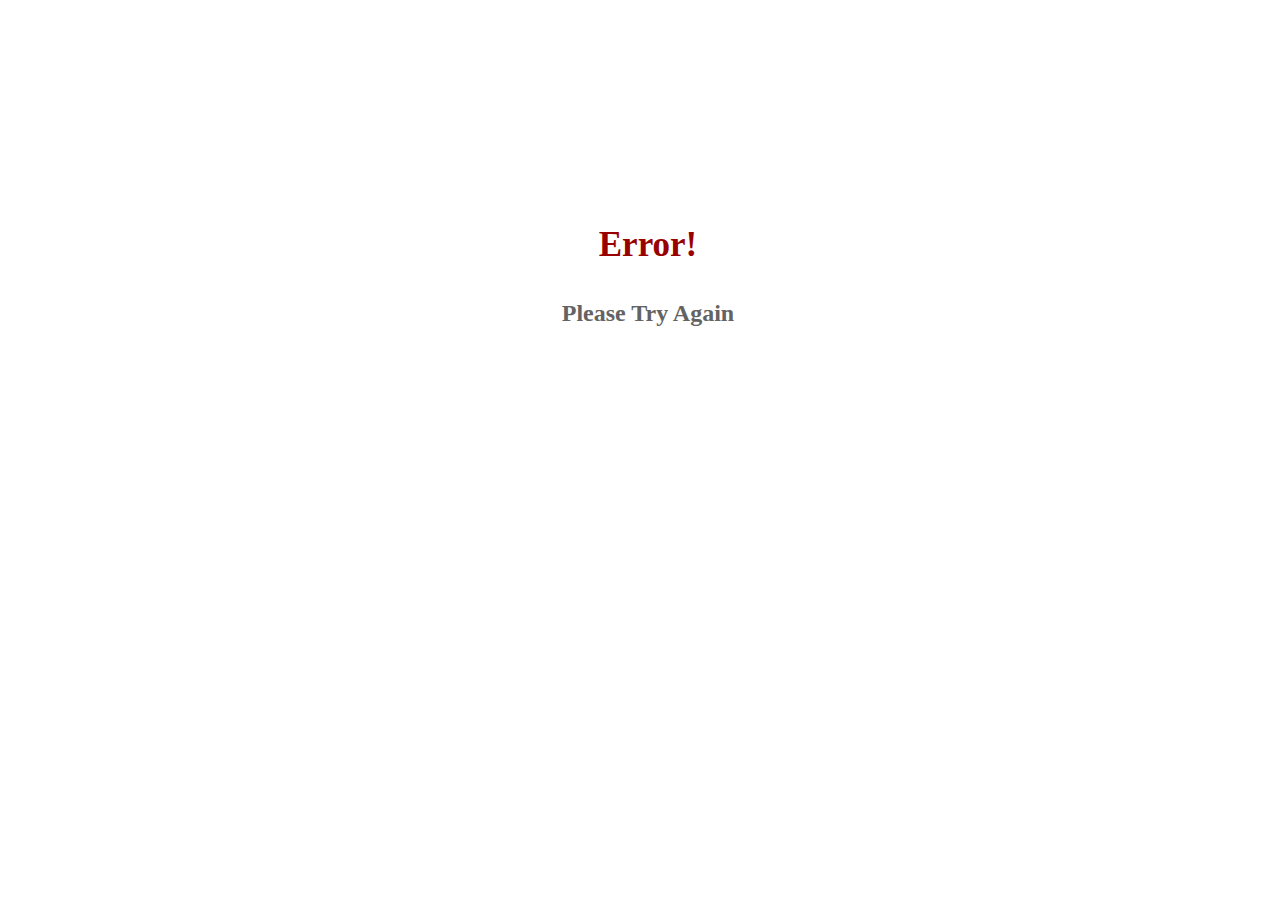
<file: Public Invitation/thanking/Confirm Wrong.html>
<html>

<head>

<Title>Accommodations</Title>

 <meta name="viewport" content="width=device-width, initial-scale=1.0">
 <meta http-equiv="refresh" content="3;url=../index.html" /> 

 <style>
		#title{
		color: #990000;
		font-size: 35px;
		font-family: calibri;
	  }
	  .thankconts{
		color: #636363;
		font-size: 24px;
		font-family: calibri;
	  }
	  .thanking{
		width: 100%
	  }
		
	  .thankcontent{
		  position: absolute;
		  width: 100%;
		  height: 50px;
		  top: 20%;
		  margin-top: 10px; 
		}
	  
		</style>
</head>

<body>

<div class="thanking">
	<div class="thankcontent">
<p align="center" id="title"><b>Error!</p>
<p align="center" class="thankconts">Please Try Again</p>
</div>
</div>
</body>
</file>
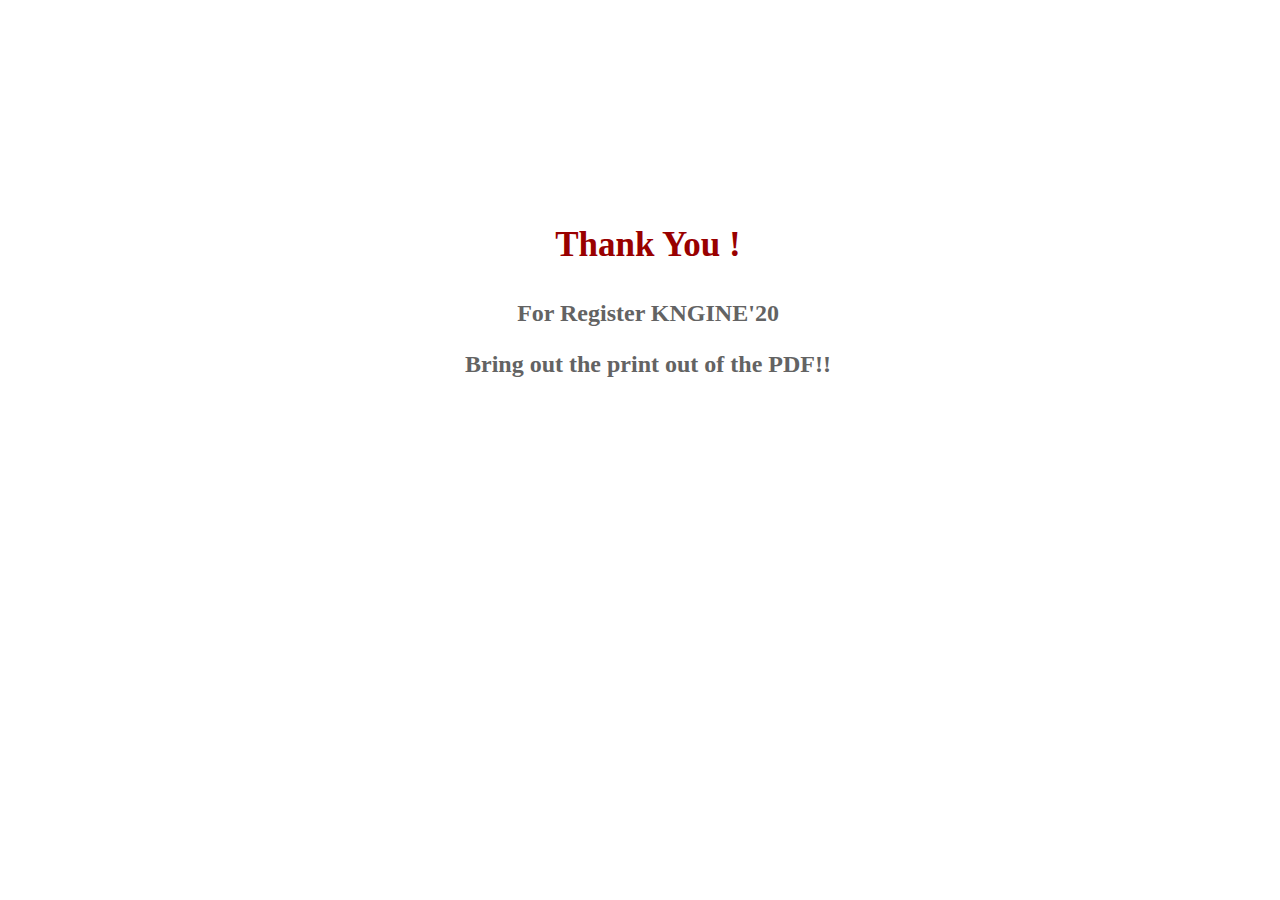
<file: Public Invitation/thanking/Confirmation.html>
<html>

<head>
<Title>Thank You !</Title>

 <meta name="viewport" content="width=device-width, initial-scale=1.0"> 
 <meta http-equiv="refresh" content="3;url=../../../index.html" /> 


<style>

		#title{
		color: #990000;
		font-size: 35px;
		font-family: calibri;
	  }
	  .thankconts{
		color: #636363;
		font-size: 24px;
		font-family: calibri;
	  }
	  .thanking{
		width: 100%
	  }
		
	  .thankcontent{
		  position: absolute;
		  width: 100%;
		  height: 50px;
		  top: 20%;
		  margin-top: 10px; 
		}
  
	</style>

</head>




<body>

<div class="thanking">
	<div class="thankcontent">
			<p align="center" id="title"><b>Thank You !</p>
				<p align="center" class="thankconts">For Register KNGINE'20</p>
                   <p align="center" class="thankconts">Bring out the print out of the PDF!!</p>

</div>
</div>

</body>
</html>
</file>
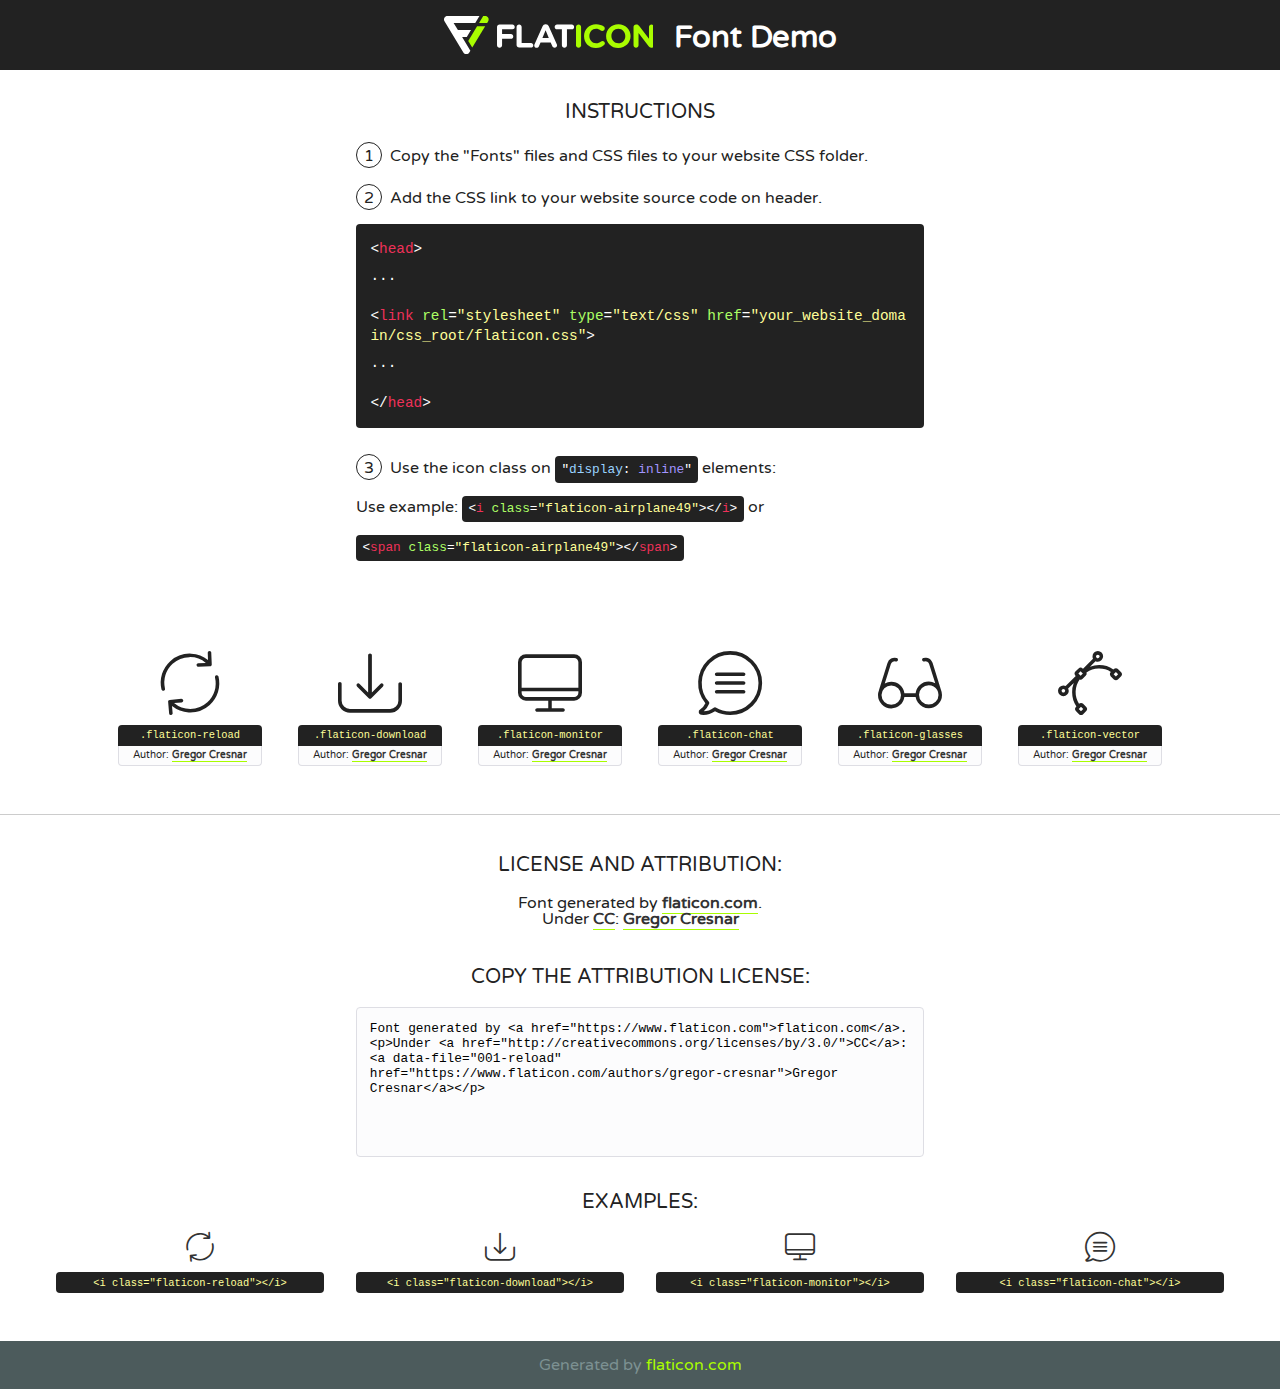
<file: fonts/flaticon/font/flaticon.html>
<!DOCTYPE html>
<!--
  Flaticon icon font: Flaticon
  Creation date: 21/03/2019 11:46
-->
<html>
<!DOCTYPE html>
<html>

<head>
    <title>Flaticon WebFont</title>
    <link href="http://fonts.googleapis.com/css?family=Varela+Round" rel="stylesheet" type="text/css" />
    <link rel="stylesheet" type="text/css" href="flaticon.css">
    <meta charset="UTF-8">
    <style>
    html, body, div, span, applet, object, iframe,
    h1, h2, h3, h4, h5, h6, p, blockquote, pre,
    a, abbr, acronym, address, big, cite, code,
    del, dfn, em, img, ins, kbd, q, s, samp,
    small, strike, strong, sub, sup, tt, var,
    b, u, i, center,
    dl, dt, dd, ol, ul, li,
    fieldset, form, label, legend,
    table, caption, tbody, tfoot, thead, tr, th, td,
    article, aside, canvas, details, embed, 
    figure, figcaption, footer, header, hgroup, 
    menu, nav, output, ruby, section, summary,
    time, mark, audio, video {
        margin: 0;
        padding: 0;
        border: 0;
        font-size: 100%;
        font: inherit;
        vertical-align: baseline;
    }
    /* HTML5 display-role reset for older browsers */
    article, aside, details, figcaption, figure, 
    footer, header, hgroup, menu, nav, section {
        display: block;
    }
    body {
        line-height: 1;
    }
    ol, ul {
        list-style: none;
    }
    blockquote, q {
        quotes: none;
    }
    blockquote:before, blockquote:after,
    q:before, q:after {
        content: '';
        content: none;
    }
    table {
        border-collapse: collapse;
        border-spacing: 0;
    }
    body {
        font-family: 'Varela Round', Helvetica, Arial, sans-serif;
        font-size: 16px;
        color: #222;
    }
    a {
        color: #333;
        border-bottom: 1px solid #a9fd00;
        font-weight: bold;
        text-decoration: none;
    }
    * {
        -moz-box-sizing: border-box;
        -webkit-box-sizing: border-box;
        box-sizing: border-box;
        margin: 0;
        padding: 0;
    }
    [class^="flaticon-"]:before, [class*=" flaticon-"]:before, [class^="flaticon-"]:after, [class*=" flaticon-"]:after {
        font-family: Flaticon;
        font-size: 30px;
        font-style: normal;
        margin-left: 20px;
        color: #333;
    }
    .wrapper {
        max-width: 600px;
        margin: auto;
        padding: 0 1em;
    }
    .title {
        font-size: 1.25em;
        text-align: center;
        margin-bottom: 1em;
        text-transform: uppercase;
    }
    header {
        text-align: center;
        background-color: #222;
        color: #fff;
        padding: 1em;
    }
    header .logo {
        width: 210px;
        height: 38px;
        display: inline-block;
        vertical-align: middle;
        margin-right: 1em;
        border: none;
    }
    header strong {
        font-size: 1.95em;
        font-weight: bold;
        vertical-align: middle;
        margin-top: 5px;
        display: inline-block;
    }
    .demo {
        margin: 2em auto;
        line-height: 1.25em;
    }
    .demo ul li {
        margin-bottom: 1em;
    }
    .demo ul li .num {
        color: #222;
        border-radius: 20px;
        display: inline-block;
        width: 26px;
        padding: 3px;
        height: 26px;
        text-align: center;
        margin-right: 0.5em;
        border: 1px solid #222;
    }
    .demo ul li code {
        background-color: #222;
        border-radius: 4px;
        padding: 0.25em 0.5em;
        display: inline-block;
        color: #fff;
        font-family: Consolas,Monaco,Lucida Console,Liberation Mono,DejaVu Sans Mono,Bitstream Vera Sans Mono,Courier New, monospace;
        font-weight: lighter;
        margin-top: 1em;
        font-size: 0.8em;
        word-break: break-all;
    }
    .demo ul li code.big {
        padding: 1em;
        font-size: 0.9em;
    }
    .demo ul li code .red {
        color: #EF3159;
    }
    .demo ul li code .green {
        color: #ACFF65;
    }
    .demo ul li code .yellow {
        color: #FFFF99;
    }
    .demo ul li code .blue {
        color: #99D3FF;
    }
    .demo ul li code .purple {
        color: #A295FF;
    }
    .demo ul li code .dots {
        margin-top: 0.5em;
        display: block;
    }
    #glyphs {
        border-bottom: 1px solid #ccc;
        padding: 2em 0;
        text-align: center;
    }
    .glyph {
        display: inline-block;
        width: 9em;
        margin: 1em;
        text-align: center;
        vertical-align: top;
        background: #FFF;
    }
    .glyph .glyph-icon {
        padding: 10px;
        display: block;
        font-family:"Flaticon";
        font-size: 64px;
        line-height: 1;
    }
    .glyph .glyph-icon:before {
        font-size: 64px;
        color: #222;
        margin-left: 0;
    }
    .class-name {
        font-size: 0.65em;
        background-color: #222;
        color: #fff;
        border-radius: 4px 4px 0 0;
        padding: 0.5em;
        color: #FFFF99;
        font-family: Consolas,Monaco,Lucida Console,Liberation Mono,DejaVu Sans Mono,Bitstream Vera Sans Mono,Courier New, monospace;
    }
    .author-name {
        font-size: 0.6em;
        background-color: #fcfcfd;
        border: 1px solid #DEDEE4;
        border-top: 0;
        border-radius: 0 0 4px 4px;
        padding: 0.5em;
    }
    .class-name:last-child {
        font-size: 10px;
        color:#888;
    }
    .class-name:last-child a {
        font-size: 10px;
        color:#555;
    }
    .class-name:last-child a:hover {
        color:#a9fd00;
    }
    .glyph > input {
        display: block;
        width: 100px;
        margin: 5px auto;
        text-align: center;
        font-size: 12px;
        cursor: text;
    }
    .glyph > input.icon-input {
        font-family:"Flaticon";
        font-size: 16px;
        margin-bottom: 10px;
    }
    .attribution .title {
        margin-top: 2em;
    }
    .attribution textarea {
        background-color: #fcfcfd;
        padding: 1em;
        border: none;
        box-shadow: none;
        border: 1px solid #DEDEE4;
        border-radius: 4px;
        resize: none;
        width: 100%;
        height: 150px;
        font-size: 0.8em;
        font-family: Consolas,Monaco,Lucida Console,Liberation Mono,DejaVu Sans Mono,Bitstream Vera Sans Mono,Courier New, monospace;
        -webkit-appearance: none;
    }
    .iconsuse {
        margin: 2em auto;
        text-align: center;
        max-width: 1200px;
    }
    .iconsuse:after {
        content: '';
        display: table;
        clear: both;
    }
    .iconsuse .image {
        float: left;
        width: 25%;
        padding: 0 1em;
    }
    .iconsuse .image p {
        margin-bottom: 1em;
    }
    .iconsuse .image span {
        display: block;
        font-size: 0.65em;
        background-color: #222;
        color: #fff;
        border-radius: 4px;
        padding: 0.5em;
        color: #FFFF99;
        margin-top: 1em;
        font-family: Consolas,Monaco,Lucida Console,Liberation Mono,DejaVu Sans Mono,Bitstream Vera Sans Mono,Courier New, monospace;
    }
    #footer {
        text-align: center;
        background-color: #4C5B5C;
        color: #7c9192;
        padding: 1em;
    }
    #footer a {
        border: none;
        color: #a9fd00;
        font-weight: normal;
    }
    @media (max-width: 960px) {
        .iconsuse .image {
            width: 50%;
        }
    }
    @media (max-width: 560px) {
        .iconsuse .image {
            width: 100%;
        }
    }
    </style>
</head>

<body class="characters-off">

    <header>
        <a href="https://www.flaticon.com" target="_blank" class="logo">
            <svg version="1.1" xmlns="http://www.w3.org/2000/svg" xmlns:xlink="http://www.w3.org/1999/xlink" xmlns:a="http://ns.adobe.com/AdobeSVGViewerExtensions/3.0/" viewBox="0 0 560.875 102.036" enable-background="new 0 0 560.875 102.036" xml:space="preserve">
                <defs>
                </defs>
                <g>
                    <g class="letters">
                        <path fill="#ffffff" d="M141.596,29.675c0-3.777,2.985-6.767,6.764-6.767h34.438c3.426,0,6.15,2.728,6.15,6.15
                        c0,3.43-2.724,6.149-6.15,6.149h-27.674v13.091h23.719c3.429,0,6.151,2.724,6.151,6.15c0,3.43-2.723,6.149-6.151,6.149h-23.719
                        v17.574c0,3.773-2.986,6.761-6.764,6.761c-3.779,0-6.764-2.989-6.764-6.761V29.675z"></path>
                        <path fill="#ffffff" d="M193.844,29.149c0-3.781,2.985-6.767,6.764-6.767c3.776,0,6.763,2.985,6.763,6.767v42.957h25.039
                        c3.426,0,6.149,2.726,6.149,6.153c0,3.425-2.723,6.15-6.149,6.15h-31.802c-3.779,0-6.764-2.986-6.764-6.768V29.149z"></path>
                        <path fill="#ffffff" d="M241.891,75.71l21.438-48.407c1.492-3.341,4.215-5.357,7.906-5.357h0.792
                        c3.686,0,6.323,2.017,7.815,5.357l21.439,48.407c0.436,0.967,0.701,1.845,0.701,2.723c0,3.602-2.809,6.501-6.414,6.501
                        c-3.161,0-5.269-1.845-6.499-4.655l-4.132-9.661h-27.059l-4.301,10.102c-1.144,2.631-3.426,4.214-6.237,4.214
                        c-3.517,0-6.24-2.81-6.24-6.325C241.1,77.64,241.451,76.677,241.891,75.71z M279.932,58.666l-8.521-20.297l-8.526,20.297H279.932
                        z"></path>
                        <path fill="#ffffff" d="M314.864,35.387H301.86c-3.429,0-6.239-2.813-6.239-6.238c0-3.429,2.811-6.24,6.239-6.24h39.533
                        c3.426,0,6.237,2.811,6.237,6.24c0,3.425-2.811,6.238-6.237,6.238h-13.001v42.785c0,3.773-2.99,6.761-6.764,6.761
                        c-3.779,0-6.764-2.989-6.764-6.761V35.387z"></path>
                        <path fill="#A9FD00" d="M352.615,29.149c0-3.781,2.985-6.767,6.767-6.767c3.774,0,6.761,2.985,6.761,6.767v49.024
                        c0,3.773-2.987,6.761-6.761,6.761c-3.781,0-6.767-2.989-6.767-6.761V29.149z"></path>
                        <path fill="#A9FD00" d="M374.132,53.836v-0.179c0-17.481,13.178-31.801,32.065-31.801c9.22,0,15.459,2.458,20.557,6.238
                        c1.402,1.054,2.637,2.985,2.637,5.357c0,3.692-2.985,6.59-6.681,6.59c-1.845,0-3.071-0.702-4.044-1.319
                        c-3.776-2.813-7.729-4.393-12.562-4.393c-10.364,0-17.831,8.611-17.831,19.154v0.173c0,10.542,7.291,19.329,17.831,19.329
                        c5.715,0,9.492-1.756,13.359-4.834c1.049-0.874,2.458-1.491,4.039-1.491c3.429,0,6.325,2.813,6.325,6.236
                        c0,2.106-1.056,3.78-2.282,4.834c-5.539,4.834-12.036,7.733-21.878,7.733C387.572,85.464,374.132,71.493,374.132,53.836z"></path>
                        <path fill="#A9FD00" d="M433.009,53.836v-0.179c0-17.481,13.79-31.801,32.766-31.801c18.981,0,32.592,14.143,32.592,31.628v0.173
                        c0,17.483-13.785,31.807-32.769,31.807C446.625,85.464,433.009,71.32,433.009,53.836z M484.224,53.836v-0.179
                        c0-10.539-7.725-19.326-18.626-19.326c-10.893,0-18.449,8.611-18.449,19.154v0.173c0,10.542,7.73,19.329,18.626,19.329
                        C476.676,72.986,484.224,64.378,484.224,53.836z"></path>
                        <path fill="#A9FD00" d="M506.233,29.321c0-3.774,2.99-6.763,6.767-6.763h1.401c3.252,0,5.183,1.583,7.029,3.953l26.093,34.265
                        V29.059c0-3.692,2.99-6.677,6.681-6.677c3.683,0,6.671,2.985,6.671,6.677v48.934c0,3.78-2.987,6.765-6.764,6.765h-0.436
                        c-3.257,0-5.188-1.581-7.034-3.953l-27.056-35.492v32.944c0,3.687-2.985,6.676-6.678,6.676c-3.683,0-6.673-2.989-6.673-6.676
                        V29.321z"></path>
                    </g>
                    <g class="insignia">
                        <path fill="#ffffff" d="M48.372,56.137h12.517l11.156-18.537H37.186L25.688,18.539h57.825L94.668,0H9.271
                        C5.925,0,2.842,1.801,1.198,4.716c-1.644,2.907-1.593,6.482,0.134,9.343l50.38,83.501c1.678,2.781,4.689,4.476,7.938,4.476
                        c3.246,0,6.257-1.695,7.935-4.476l2.898-4.804L48.372,56.137z"></path>
                        <g class="i">
                            <path fill="#A9FD00" d="M93.575,18.539h0.031v0.004l21.652,0.004l2.705-4.488c1.727-2.861,1.778-6.436,0.133-9.343
                            C116.454,1.801,113.371,0,110.026,0h-5.294L93.575,18.539z"></path>
                            <polygon fill="#A9FD00" points="88.291,27.356 64.725,66.486 75.519,84.404 109.942,27.356"></polygon>
                        </g>
                    </g>
                </g>
            </svg>
        </a>
        <strong>Font Demo</strong>
    </header>


    <section class="demo wrapper">

        <p class="title">Instructions</p>

        <ul>
            <li>
                <span class="num">1</span>Copy the "Fonts" files and CSS files to your website CSS folder.
            </li>
            <li>
                <span class="num">2</span>Add the CSS link to your website source code on header.
                <code class="big">
                    &lt;<span class="red">head</span>&gt;
                    <br/><span class="dots">...</span>
                    <br/>&lt;<span class="red">link</span> <span class="green">rel</span>=<span class="yellow">"stylesheet"</span> <span class="green">type</span>=<span class="yellow">"text/css"</span> <span class="green">href</span>=<span class="yellow">"your_website_domain/css_root/flaticon.css"</span>&gt;
                    <br/><span class="dots">...</span>
                    <br/>&lt;/<span class="red">head</span>&gt;
                </code>
            </li>

            <li>
                <p>
                    <span class="num">3</span>Use the icon class on <code>"<span class="blue">display</span>:<span class="purple"> inline</span>"</code> elements:
                    <br />
                    Use example: <code>&lt;<span class="red">i</span> <span class="green">class</span>=<span class="yellow">&quot;flaticon-airplane49&quot;</span>&gt;&lt;/<span class="red">i</span>&gt;</code> or <code>&lt;<span class="red">span</span> <span class="green">class</span>=<span class="yellow">&quot;flaticon-airplane49&quot;</span>&gt;&lt;/<span class="red">span</span>&gt;</code>
            </li>
        </ul>

    </section>




   <section id="glyphs">          
    
      
        <div class="glyph"><div class="glyph-icon flaticon-reload"></div>
            <div class="class-name">.flaticon-reload</div>
            <div class="author-name">Author: <a data-file="001-reload" href="https://www.flaticon.com/authors/gregor-cresnar">Gregor Cresnar</a> </div> 
        </div>        
        
        <div class="glyph"><div class="glyph-icon flaticon-download"></div>
            <div class="class-name">.flaticon-download</div>
            <div class="author-name">Author: <a data-file="002-download" href="https://www.flaticon.com/authors/gregor-cresnar">Gregor Cresnar</a> </div> 
        </div>        
        
        <div class="glyph"><div class="glyph-icon flaticon-monitor"></div>
            <div class="class-name">.flaticon-monitor</div>
            <div class="author-name">Author: <a data-file="003-monitor" href="https://www.flaticon.com/authors/gregor-cresnar">Gregor Cresnar</a> </div> 
        </div>        
        
        <div class="glyph"><div class="glyph-icon flaticon-chat"></div>
            <div class="class-name">.flaticon-chat</div>
            <div class="author-name">Author: <a data-file="004-chat" href="https://www.flaticon.com/authors/gregor-cresnar">Gregor Cresnar</a> </div> 
        </div>        
        
        <div class="glyph"><div class="glyph-icon flaticon-glasses"></div>
            <div class="class-name">.flaticon-glasses</div>
            <div class="author-name">Author: <a data-file="005-glasses" href="https://www.flaticon.com/authors/gregor-cresnar">Gregor Cresnar</a> </div> 
        </div>        
        
        <div class="glyph"><div class="glyph-icon flaticon-vector"></div>
            <div class="class-name">.flaticon-vector</div>
            <div class="author-name">Author: <a data-file="006-vector" href="https://www.flaticon.com/authors/gregor-cresnar">Gregor Cresnar</a> </div> 
        </div>        
        

    </section>



    <section class="attribution wrapper"   style="text-align:center;">

      <div class="title">License and attribution:</div><div class="attrDiv">Font generated by <a href="https://www.flaticon.com">flaticon.com</a>. <div><p>Under <a href="http://creativecommons.org/licenses/by/3.0/">CC</a>: <a data-file="001-reload" href="https://www.flaticon.com/authors/gregor-cresnar">Gregor Cresnar</a></p>  </div>
      </div>
      <div class="title">Copy the Attribution License:</div>

    <textarea onclick="this.focus();this.select();">Font generated by &lt;a href=&quot;https://www.flaticon.com&quot;&gt;flaticon.com&lt;/a&gt;. <p>Under <a href="http://creativecommons.org/licenses/by/3.0/">CC</a>: <a data-file="001-reload" href="https://www.flaticon.com/authors/gregor-cresnar">Gregor Cresnar</a></p>  
     </textarea>

    </section>

    <section class="iconsuse">

          <div class="title">Examples:</div>            
             
            <div class="image">
                <p>
                    <i class="glyph-icon flaticon-reload"></i> 
                    <span>&lt;i class=&quot;flaticon-reload&quot;&gt;&lt;/i&gt;</span>
                </p>
            </div>
            
            <div class="image">
                <p>
                    <i class="glyph-icon flaticon-download"></i> 
                    <span>&lt;i class=&quot;flaticon-download&quot;&gt;&lt;/i&gt;</span>
                </p>
            </div>
            
            <div class="image">
                <p>
                    <i class="glyph-icon flaticon-monitor"></i> 
                    <span>&lt;i class=&quot;flaticon-monitor&quot;&gt;&lt;/i&gt;</span>
                </p>
            </div>
            
            <div class="image">
                <p>
                    <i class="glyph-icon flaticon-chat"></i> 
                    <span>&lt;i class=&quot;flaticon-chat&quot;&gt;&lt;/i&gt;</span>
                </p>
            </div>
                       
        </div>
                            
    </section>

<div id="footer">
    <div>Generated by <a href="https://www.flaticon.com">flaticon.com</a>
    </div>
</div>



</body>
</html>
</file>
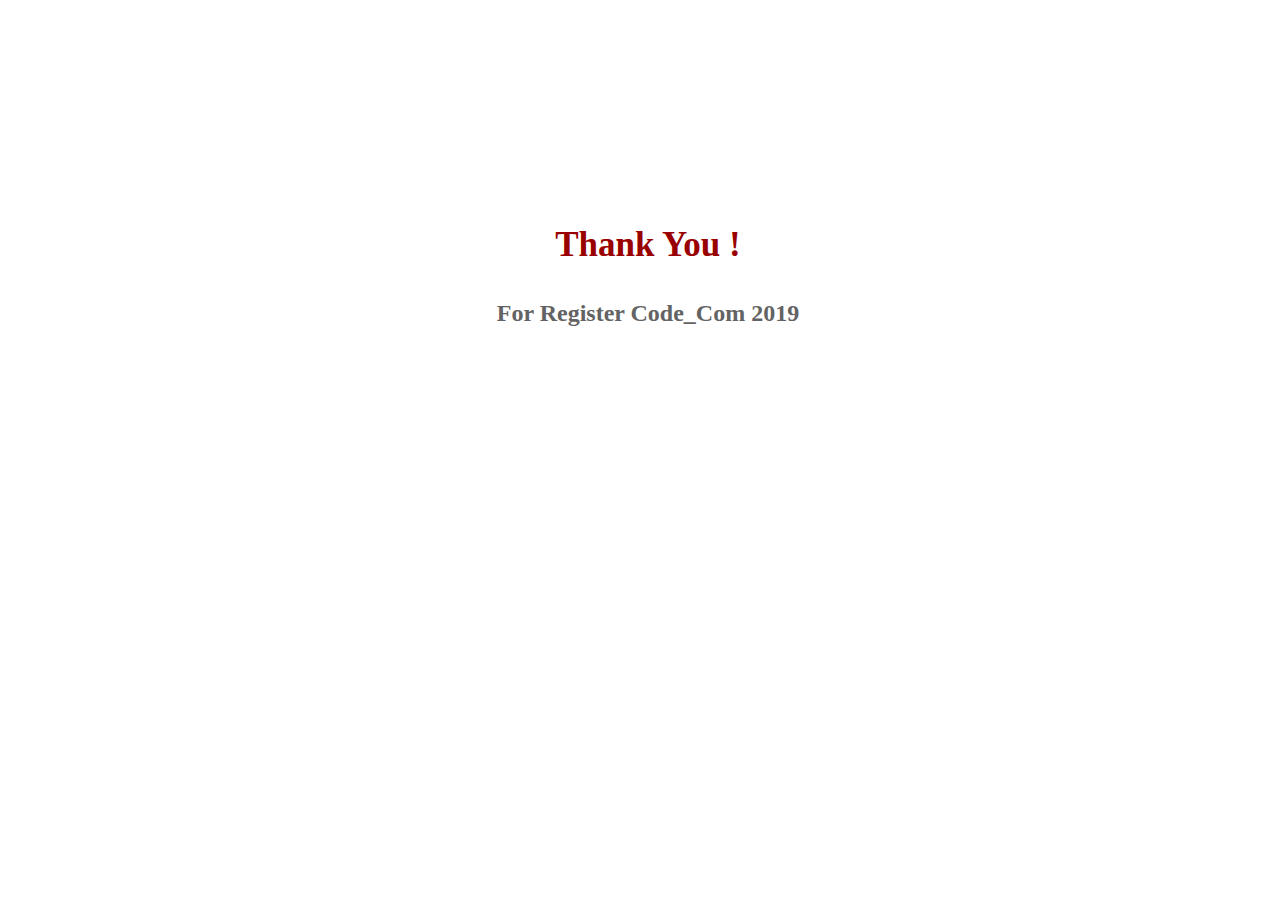
<file: RegForm/codecom/thanking/Confirmation.html>
<html>

<head>
<Title>Thank You !</Title>

 <meta name="viewport" content="width=device-width, initial-scale=1.0"> 
 <meta http-equiv="refresh" content="3;url=../../../index.html" /> 


<style>

		#title{
		color: #990000;
		font-size: 35px;
		font-family: calibri;
	  }
	  .thankconts{
		color: #636363;
		font-size: 24px;
		font-family: calibri;
	  }
	  .thanking{
		width: 100%
	  }
		
	  .thankcontent{
		  position: absolute;
		  width: 100%;
		  height: 50px;
		  top: 20%;
		  margin-top: 10px; 
		}
  
	</style>

</head>




<body>

<div class="thanking">
	<div class="thankcontent">
			<p align="center" id="title"><b>Thank You !</p>
				<p align="center" class="thankconts">For Register Code_Com 2019</p>


</div>
</div>

</body>
</html>
</file>
<file: fonts/flaticon/font/flaticon.css>
/*
  	Flaticon icon font: Flaticon
  	Creation date: 21/03/2019 11:46
  	*/

@font-face {
  font-family: "Flaticon";
  src: url("./Flaticon.eot");
  src: url("./Flaticon.eot?#iefix") format("embedded-opentype"),
       url("./Flaticon.woff2") format("woff2"),
       url("./Flaticon.woff") format("woff"),
       url("./Flaticon.ttf") format("truetype"),
       url("./Flaticon.svg#Flaticon") format("svg");
  font-weight: normal;
  font-style: normal;
}

@media screen and (-webkit-min-device-pixel-ratio:0) {
  @font-face {
    font-family: "Flaticon";
    src: url("./Flaticon.svg#Flaticon") format("svg");
  }
}

[class^="flaticon-"]:before, [class*=" flaticon-"]:before,
[class^="flaticon-"]:after, [class*=" flaticon-"]:after {   
  font-family: "Flaticon";
  font-style: normal;
  font-weight: normal;
  font-variant: normal;
  line-height: 1;
  text-decoration: inherit;
  text-rendering: optimizeLegibility;
  text-transform: none;
  -moz-osx-font-smoothing: grayscale;
  -webkit-font-smoothing: antialiased;
  font-smoothing: antialiased;
}

.flaticon-reload:before { content: "\f100"; }
.flaticon-download:before { content: "\f101"; }
.flaticon-monitor:before { content: "\f102"; }
.flaticon-chat:before { content: "\f103"; }
.flaticon-glasses:before { content: "\f104"; }
.flaticon-vector:before { content: "\f105"; }
</file>
